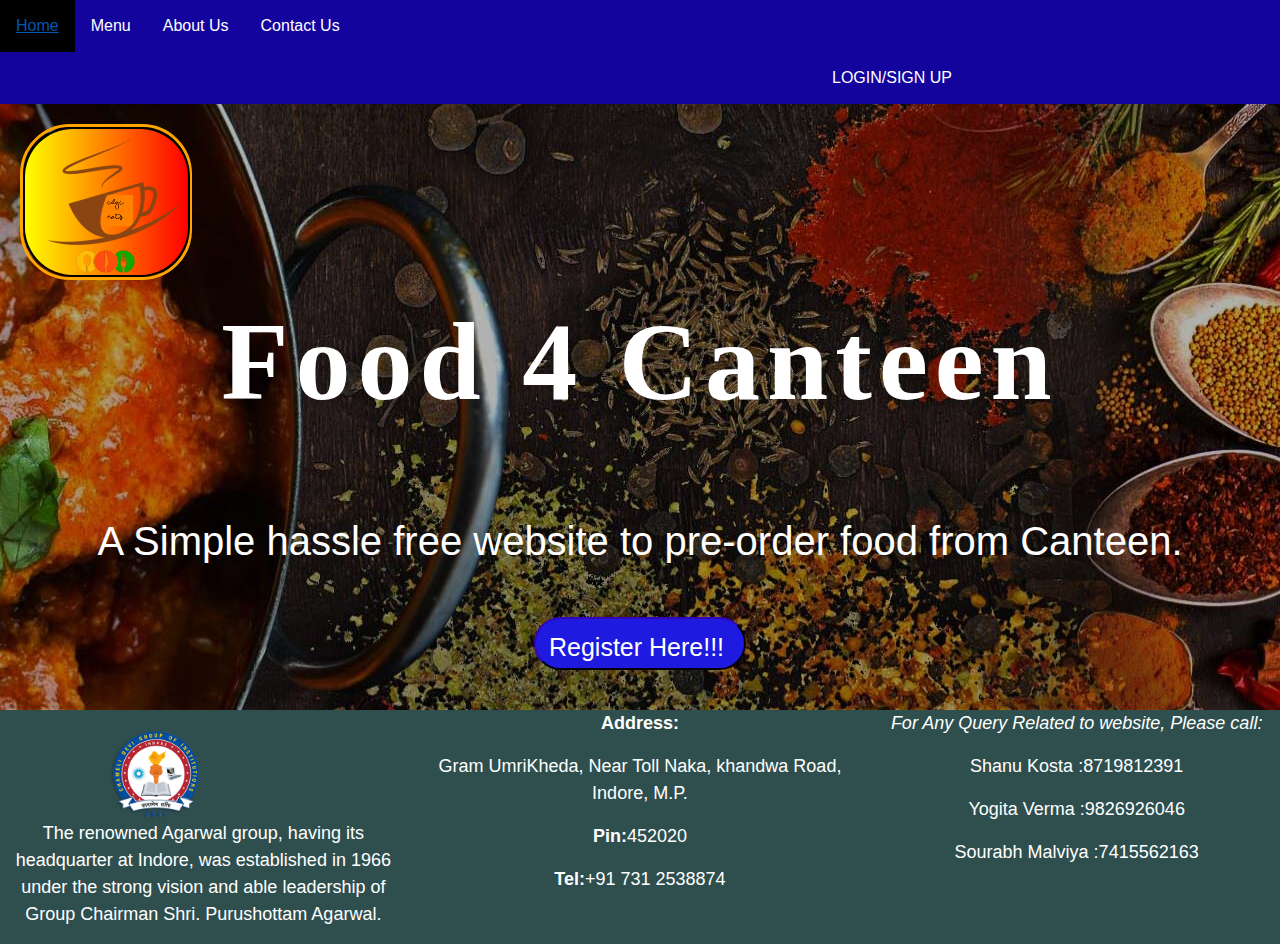
<file: index.html>
<!DOCTYPE html>
<html>
<head>
<title>F4C : FOOD FOR CANTEEN</title>
<link rel="stylesheet" href="css/style.css">
<link rel="stylesheet" href="https://maxcdn.bootstrapcdn.com/bootstrap/4.0.0/css/bootstrap.min.css" integrity="sha384-Gn5384xqQ1aoWXA+058RXPxPg6fy4IWvTNh0E263XmFcJlSAwiGgFAW/dAiS6JXm" crossorigin="anonymous">
 <link rel = "icon" type = "image/png" href = "images/logo1.png">

</head>
<body>
<!--HEAD NAVIGATION--> 
  <ul class="uld">
    <li><a class="active" href="index.html">Home</a></li>
    <li><a href="login.html">Menu</a></li>
	<li><a href="about.html">About Us</a></li>
    <li><a href="contact.html">Contact Us</a></li>
	<li><a href="login.html" style ="margin-left:51em">LOGIN/SIGN UP</a></li>
   </ul>

    <div class="front1"  style="background-image:linear-gradient(rgba(0,0,0,0.3),rgba(0,0,0,0.3)),url(images/new1.jpg);">
	<div class="logo"><div class="logoborder" ><img src="images/logo1.png" class="logob" alt="CDGI Eat's" ></div></div>
	<p class="head1"><b>Food 4 Canteen</b></p>
	<p class="para1">A Simple hassle free website to pre-order food from Canteen.</p>
	<center><div class="regis"><button class="reder	"><a href="login.html" style="color: white;">&nbsp;Register Here!!! &nbsp;</a></button></div></center>
	</div>


<!--Contact-->
	<div class="contact">
		<div class="row">
        <div class="col-lg-4">
			<img src="images/cdgi-logo.png" class="log2" width="100">
			<p class="add">The renowned Agarwal group, having its headquarter at Indore, was established in 1966 under the strong vision and able leadership of Group Chairman Shri. Purushottam Agarwal.</p> 
		</div>
		
		<div class="col-lg-4">
			<p class="add"><b>Address:</b></p>
			<p class="add">Gram UmriKheda, Near Toll Naka, khandwa Road, Indore, M.P.</p>
			<p class="add"><b>Pin:</b>452020</p> 
			<p class="add"><b>Tel:</b>+91 731 2538874</p> 
		</div>
		
		<div class="col-lg-4">
			<p class="add"><i>For Any Query Related to website, Please call:</i><p>
			<p class="add">Shanu Kosta  :8719812391</p>
			<p class="add">Yogita Verma  :9826926046</p>
			<p class="add">Sourabh Malviya :7415562163</p> 
		</div>
	</div>
	</div>



</body>
</html>
</file>
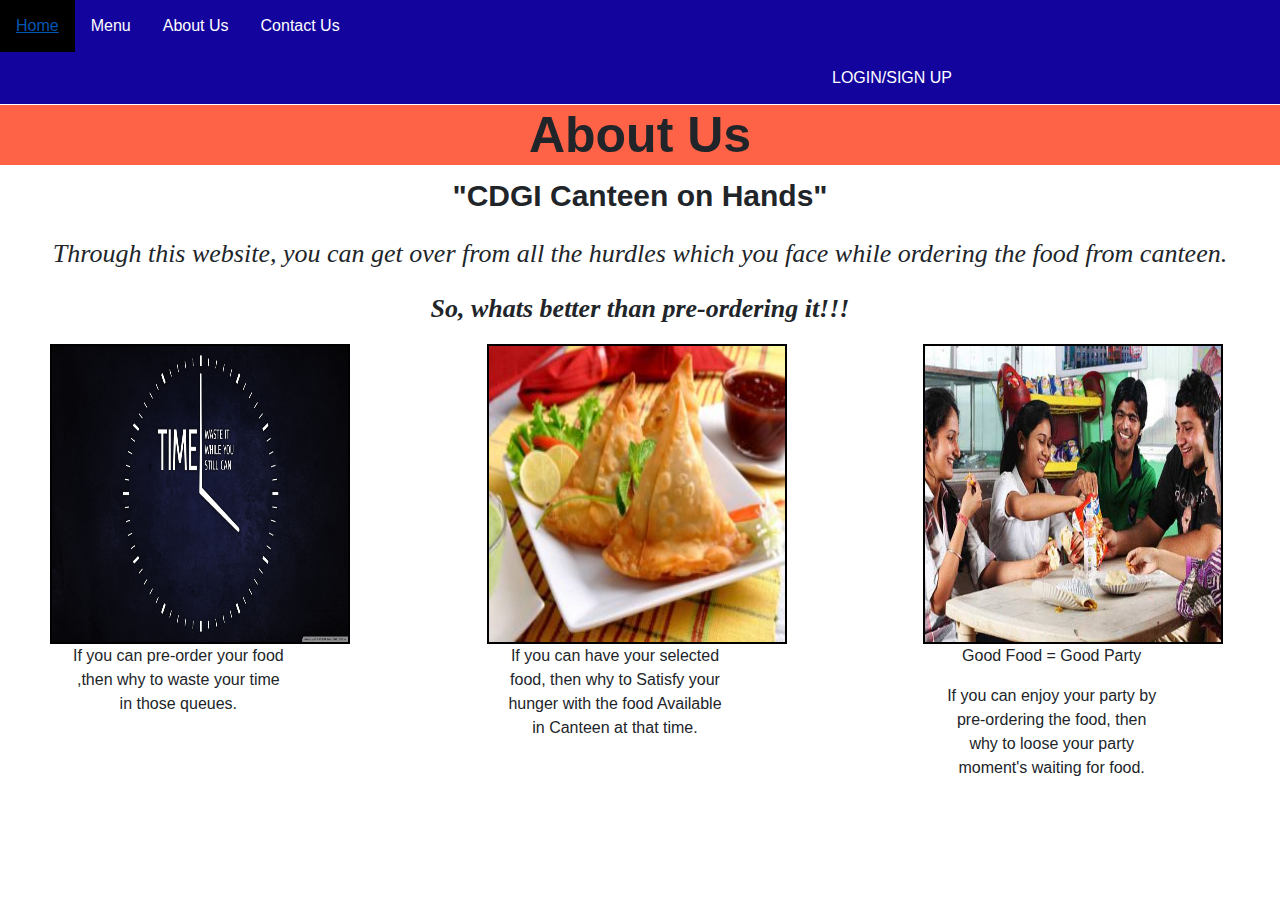
<file: about.html>
<!DOCTYPE html>
<html>
<head>
<title>About Us</title>
<link rel="stylesheet" href="css/style.css">
<link rel="stylesheet" href="https://maxcdn.bootstrapcdn.com/bootstrap/4.0.0/css/bootstrap.min.css" integrity="sha384-Gn5384xqQ1aoWXA+058RXPxPg6fy4IWvTNh0E263XmFcJlSAwiGgFAW/dAiS6JXm" crossorigin="anonymous">
<link rel = "icon" type = "image/png" href = "images/about.png">

</head>
<body>
<!--HEAD NAVIGATION--> 
  <ul class="uld">
    <li><a class="active" href="index.html">Home</a></li>
    <li><a href="login.html">Menu</a></li>
	<li><a href="about.html">About Us</a></li>
    <li><a href="contact.html">Contact Us</a></li>
	<li><a href="item.html" style ="margin-left:51em">LOGIN/SIGN UP</a></li>
   </ul>


<!--about-->

	<div class="about1">
	  <h2 id="about"><b>About Us</b></h2>
	    <p class="par"><b>"CDGI Canteen on Hands"</b></p>
		<p class="paragr"><i>Through this website, you can get over from all the hurdles which you face while ordering the food from canteen.</i></p> 
		<p class="paragr"><i><b>So, whats better than pre-ordering it!!!</b></i></p>
	  <div class="row">
		<div class="col-lg-4">
		<img src="images/clock.jpg" alt="Clock"  class="clk1"  >
		<p class="clkpara">If you can pre-order your food ,then why to waste your time in those queues.</p>
		</div>
		
        <div class="col-lg-4">
		<img src="images/food.jpg" alt="food"  class="clk1"  >
		<p class="clkpara">If you can have your selected food, then why to Satisfy your hunger with the food Available in Canteen at that time.</p>
		</div>
		
		<div class="col-lg-4">
		<img src="images/foody.jpg" alt="food"  class="clk1"  >
		<p class="clkpara">Good Food = Good Party</p>
		<p class="clkpara">If you can enjoy your party by pre-ordering the food, then why to loose your party moment's waiting for food.</p>
        </div>
      </div>
	</div>
	</div>
	
</body>
</html>
</file>
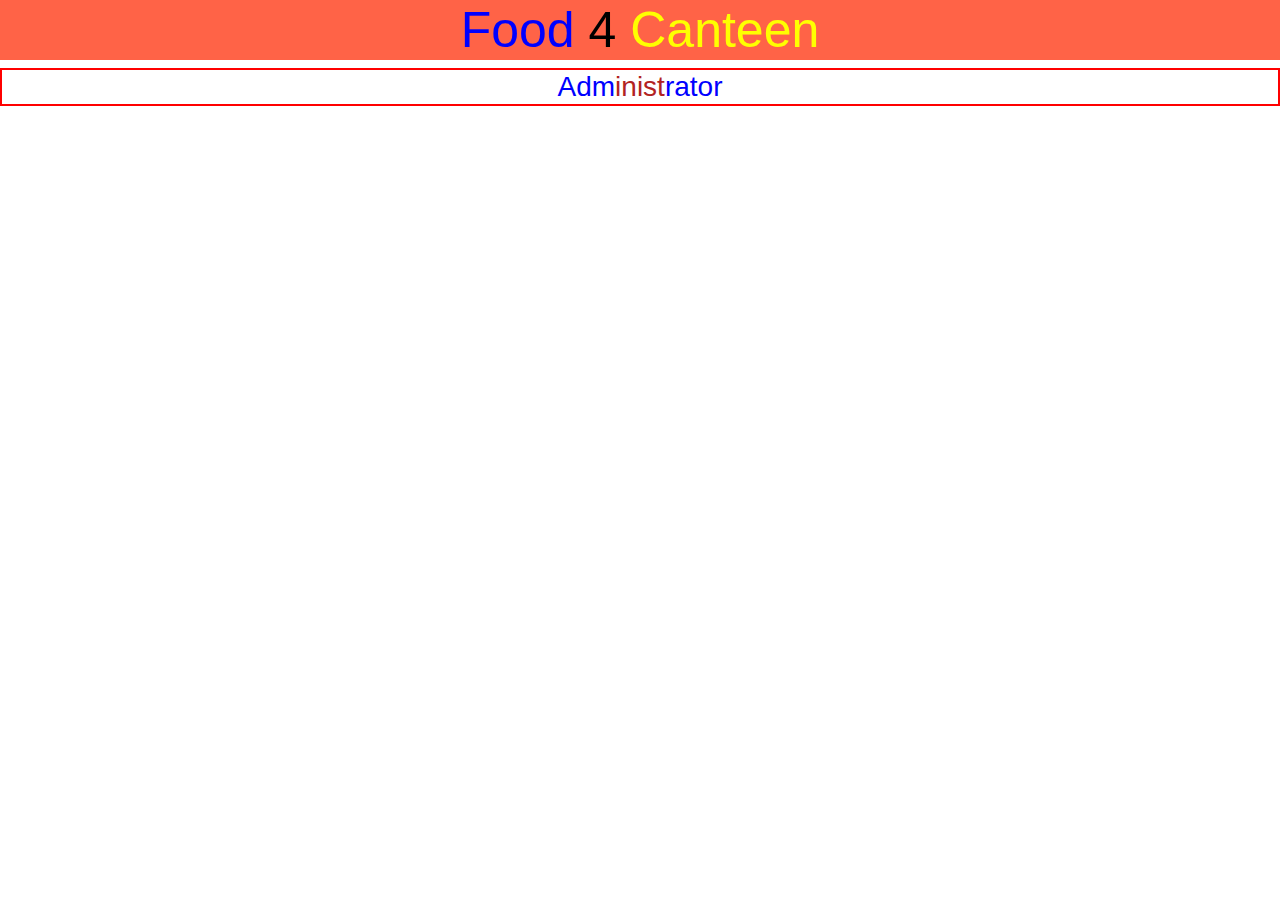
<file: admin.html>
<!DOCTYPE html>
<html>
<head>
<title>F4C Administrator</title>
<link rel="stylesheet" href="css/style.css">
<link rel="stylesheet" href="https://maxcdn.bootstrapcdn.com/bootstrap/4.0.0/css/bootstrap.min.css" integrity="sha384-Gn5384xqQ1aoWXA+058RXPxPg6fy4IWvTNh0E263XmFcJlSAwiGgFAW/dAiS6JXm" crossorigin="anonymous">

<link rel = "icon" type = "image/png" href = "images/ad.png">
</head>
<body>

	<h2 id="reg" style="color : black;"><span style="color: blue;">Food</span> 4 <span style="color: yellow;">Canteen</span></h2>
	<h3 style="text-align: center; border: 2px solid red; color: blue;">Adm<span style="color: #B22222;">inist</span>rator</h3>

	




</body>
</html>
</file>
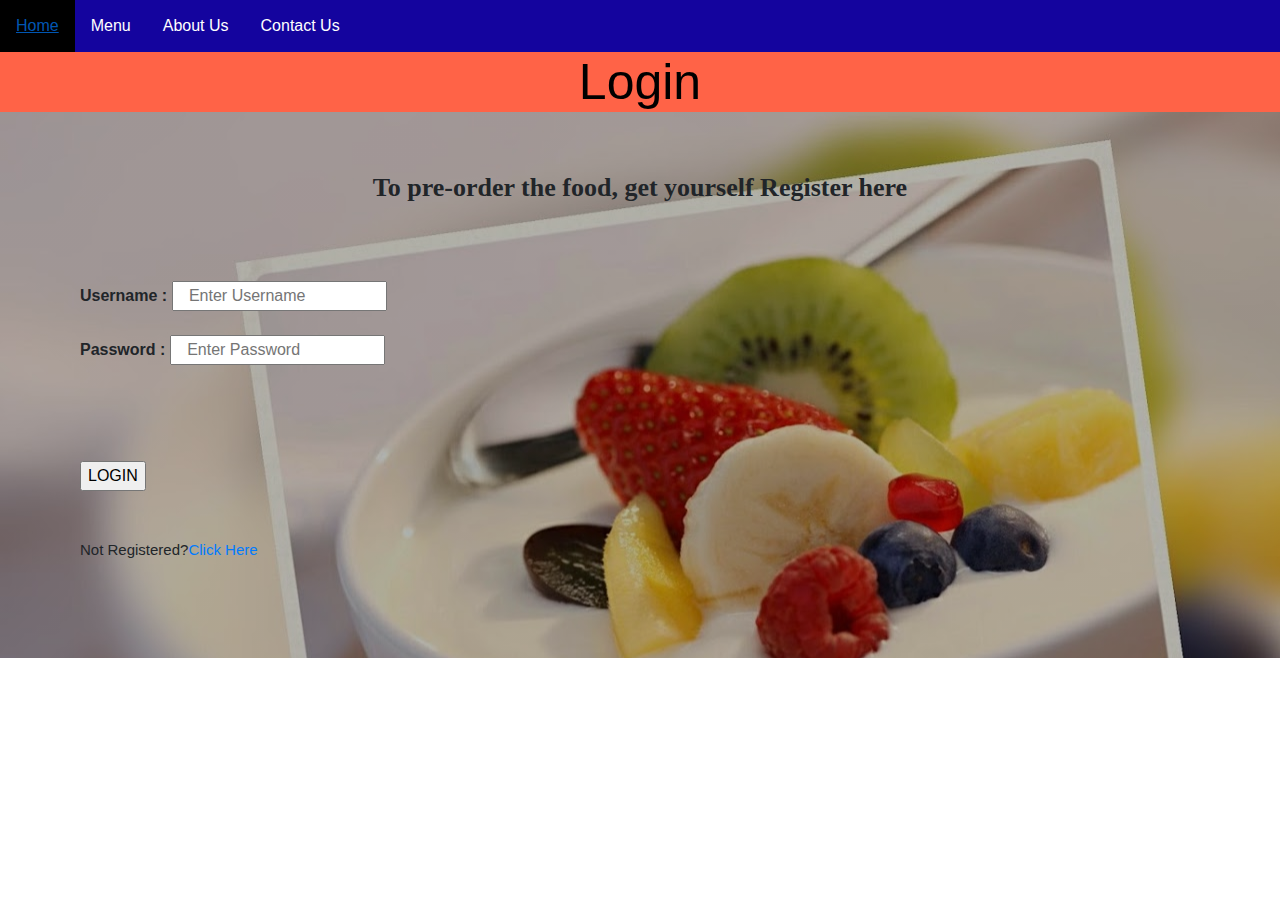
<file: login.html>
<!DOCTYPE html>
<html>
<head>
<title>Login </title>
<link rel="stylesheet" href="css/style.css">
<link rel="stylesheet" href="https://maxcdn.bootstrapcdn.com/bootstrap/4.0.0/css/bootstrap.min.css" integrity="sha384-Gn5384xqQ1aoWXA+058RXPxPg6fy4IWvTNh0E263XmFcJlSAwiGgFAW/dAiS6JXm" crossorigin="anonymous">

<link rel = "icon" type = "image/png" href = "images/log.png">
</head>
<body>
<!--HEAD NAVIGATION--> 
  <ul class="uld">
    <li><a class="active" href="index.html">Home</a></li>
    <li><a href="login.html">Menu</a></li>
	<li><a href="about.html">About Us</a></li>
    <li><a href="contact.html">Contact Us</a></li>
	
   </ul>
   
  <!-- Form-->
<div 
		style="background-image:linear-gradient(rgba(0,0,0,0.3),rgba(0,0,0,0.3)),url(images/formimg.jpg);">
		<h2 id="reg" style="color : black">Login</h2>
		<br><br>
		<p class="paragr"><b>To pre-order the food, get yourself Register here</b></p>
 
 <br>
 

		  <form class="login1" method="post" action="my.php"><br>
		  <b>Username :</b>              
		  <input type="text" placeholder="&nbsp;&nbsp;&nbsp;Enter Username&nbsp;&nbsp;&nbsp;" name="username" ><br><br>
		  <b>Password :</b>
		  <input type="password" placeholder="&nbsp;&nbsp;&nbsp;Enter Password" name="password"><br><br><br><br>
		
          <br>
		  <input type="submit" value="LOGIN">
		  <br><br><br>
			 <p class="sign">Not Registered?<a  href="registered.html">Click Here</a></p>
		
		</form>
		
	 
	
 
</div>

   
 </body>
 </html>
</file>
<file: css/style.css>
.uld {
  list-style-type: none;
  margin: 0px;
  padding: 0 ;
  overflow: hidden;
  background-color:  #14049e;
 
}

li {
  float: left;
}

li a {
  display: block;
  color:white;
  text-align: center;
  padding: 14px 16px;
  text-decoration: none;
}

li a:hover {
  background-color: black;
}



.front1{
		width:100%;
		height:110hv;
		background-repeat: no-repeat;
		background-position: center;
		
		}

.head1 {
		font-family: fantasy;
		font-size:110px;
		color:white;
		padding-top: 0px;
		font-weight: 40px;
		text-align: center;
		letter-spacing: 7px;
		}
		
.reder   {
		
		font-size: 25px;
		background-color: #1e1ae0;
		color: red;
		padding-top: 10px;
		text-align: center;
		margin-bottom: 40px;
		border-radius: 30px;
		border-color: #1d0363;
	
		}
		

.para1 {
		font-size:40px;
		color:white;
		padding-top: 50px;
		text-align: center;
		}
		

		
.regis {
		padding-top:30px;
		
		}
		
.logob{
		height:150px ;
		width :150 px;
		border-radius:50px;
		border:2px solid black;
	  }
	
.logo {
		padding-top:20px;
		padding-left:20px;
		border-radius:50px;
    	}
		
.logoborder {
		border:3px solid orange;
		border-radius:50px;
		width:172px;
		}
		
#reg {
	text-align:center;
	  font-size:50px;
	  background-color: tomato;
	 
}


	
.signup {
		text-align:center;
		}
	
.sign {
	   text-align: left;
	   font-size:15px;
	   text-decoration: bold;
	   
	   }
	   
 .login1 {
		text-align: left;
		padding-top: 10px;
	    padding-bottom:80px;
		padding-left: 80px;
	
	 }
	 
 
#about  {
	  text-align:center;
	  font-size:50px;
   	  background-color: tomato;
	  border-top: 1px solid white;
	  }
	  


.clk1 {
		width: 300px; 
		height: 300px;
		
		border:2px solid black;
		margin-left:50px;
		
		}
		
.clkpara {
		text-align:center;
		padding-left:70px;
		padding-right:120px;
	}
	 
.paragr {
		font-family: cursive;
		text-align:center;
		font-size:26px;
	}
	
.par {
		text-align:center;
		font-size:30px;
	}
	
#fed {
	  text-align:center;
	  font-size:50px;
	  background-color: tomato;
	  }
form {
		text-align:center;
		width: 100%;
		}
	
	
.contact {
		background-color:#2F4F4F;
		color: white;
		font-size: 18px;
		}
		
.add {
		text-align: center;
	}
	
.log2 {
		margin-left:100px;
		margin-top:20px;
		padding-left: 10px;
	}
	
.sub {
		margin-left:20px;
		margin-right:30px;
	}
	
.feed1{
			background-image:linear-gradient(rgba(0,0,0,0.3),rgba(0,0,0,0.3)), url(feedback.jpg);
		
			}
			
			
.menu {
		background-image: url(new2.jpg);
		width: 100%;
		height: 110hv;
		background-repeat: no-repeat;
		background-position: center;
	}
	
.menuhead {
		color: Red;
		font-size: 50px;
		text-align: center;
		font-family: Adamina;
		}
		
.lefthr {
		width: 100px;
		margin-left: auto;
		margin-right: auto;
		height: 2px;
		background-color: #ffa31a;
	}
	
.headbar{
		font-size: 20px;
		color: #ffffb3;
		margin-left: 45%;
		font-family: Libre Barcode 128 Text;
	}
	

.menuitem{
		color: #ff6600;
		margin-left: 5px;
		font-size: 20px;
	}
	
.menuim{
		color: #ff6600;
		margin-left: 0px;
		font-size: 20px;
	}
</file>
